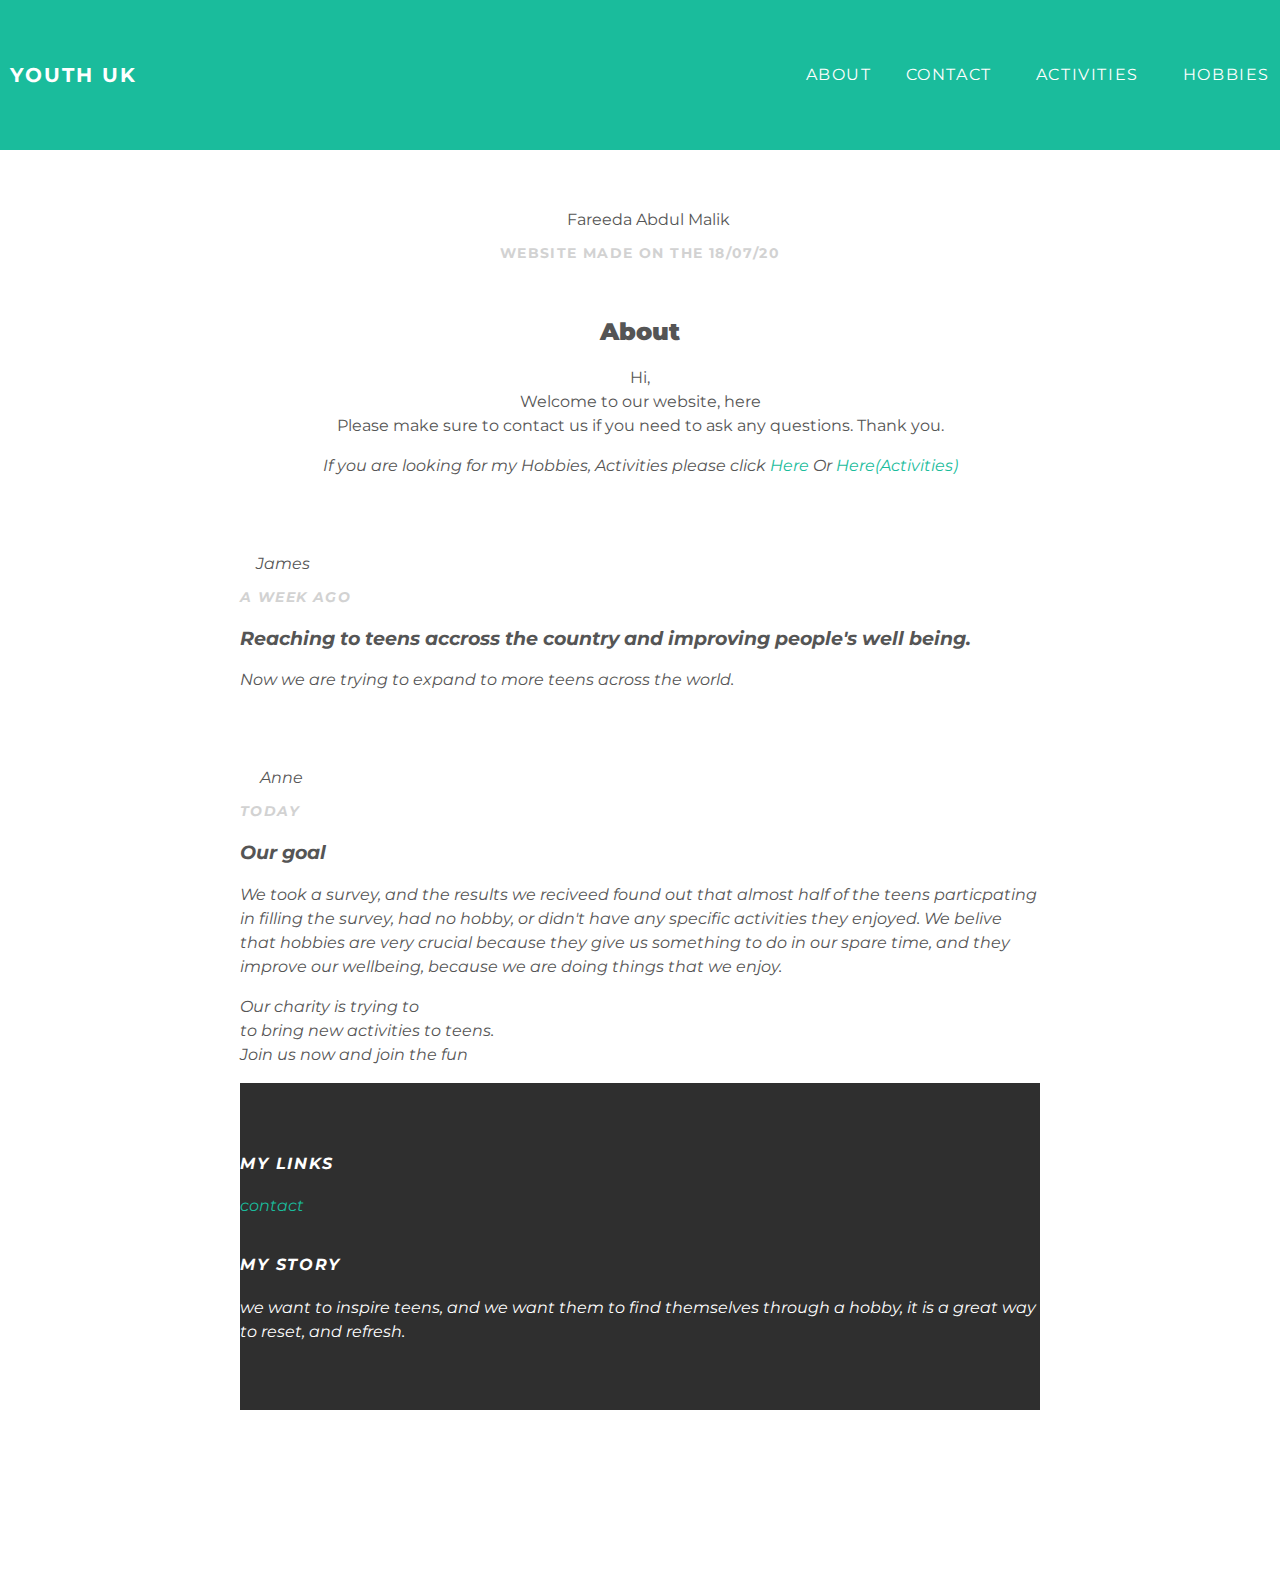
<file: index.html>
<html><head>
   <title>Welcome To My Blog</title>
     <link rel="stylesheet" type="text/css" href="styles.css">
 </head>
 <body>
   <div id="header">
  <div class="post-containter">
    <a id="header-title" href="welcome">Youth UK</a>
    <ul id="header-nav">
      <li><a href = "index.html">About</a></li>
      <li><a id="contact-title" href="mailto: fareeda102019@gmail.com">Contact</a></li>
      <li><a id="contact-title" href="Activities.html">Activities</a></li>
      <li><a id="contact-title" href="hobbies.html">Hobbies</a></li>


      </ul>
    </div>
    </div>
   <div id="content">
     <div class="post-containter">
       <div class="post">
         <div class="post-author">
           <img scr="Fareed.png">
           <center>
           <span>Fareeda Abdul Malik</span>
           <p class="post-date">Website Made on the 18/07/20</p>
           <br>
           <h2 class="post-title"> <strong>About</strong></h2>
           <div class="post-content">
            <p>
              Hi, <br>
              Welcome to our website, here
              <br>
              Please make sure to contact us if you need to ask any questions.

              Thank you.
              </em></em></p><em><em>
              <p>
                If you are looking for my Hobbies, Activities please click  <a href="hobbies.html">Here</a>
                Or
                <a href="Activities.html">Here(Activities)</a>
                </p>
                </center>

     <div class="post-containter">
       <div class="post">
         <div class="post-author">
           <span>James</span>
           <p class="post-date">A week ago</p>
           <h3 class="post-title">Reaching to teens accross the country and improving people's well being.</h3>
           <div class="post-content">

              <p>
                Now we are trying to expand to more teens across the world.
                </p>

                <div class="containter">
                  <div class="post">
                    <div class="post-author">
                      <img scr="Fareed-Smooth.png.png">
                      <span>Anne</span>
                      <p class="post-date">Today</p>
                      <h3 class="post-title">Our goal</h3>
                      <div class="post-content">
                       <p>
                         We took a survey, and the results we reciveed found out that almost half of the teens
                         particpating in filling the survey, had no hobby, or didn't have any specific activities they enjoyed.
                         We belive that hobbies are very crucial because they give us something to do in our spare time, and they
                         improve our wellbeing, because we are doing things that we enjoy.
                         </p>
                         <p>
                           Our charity is trying to <br>
                           to bring new activities to teens. <br>
                           Join us now and join the fun <br>
                           </p>
   </div>
   </div>
   <div id="footer">
     <div class="containter">
       <div class="Column">
         <h4>My Links</h4>
         <p>
           <a href="mailto: fareeda102019gmail.com">contact</a><br>
         </p>
         </div>
         <div class="Column">
           <h4>My Story</h4>
           <p> we want to inspire teens, and we want them to find themselves through a hobby, it is a great way to reset, and refresh.</p>
    </div>
    </div>
   </div>


</div></div></div></div></div></div></em></em></div></div></div></div></div></body></html>
</file>
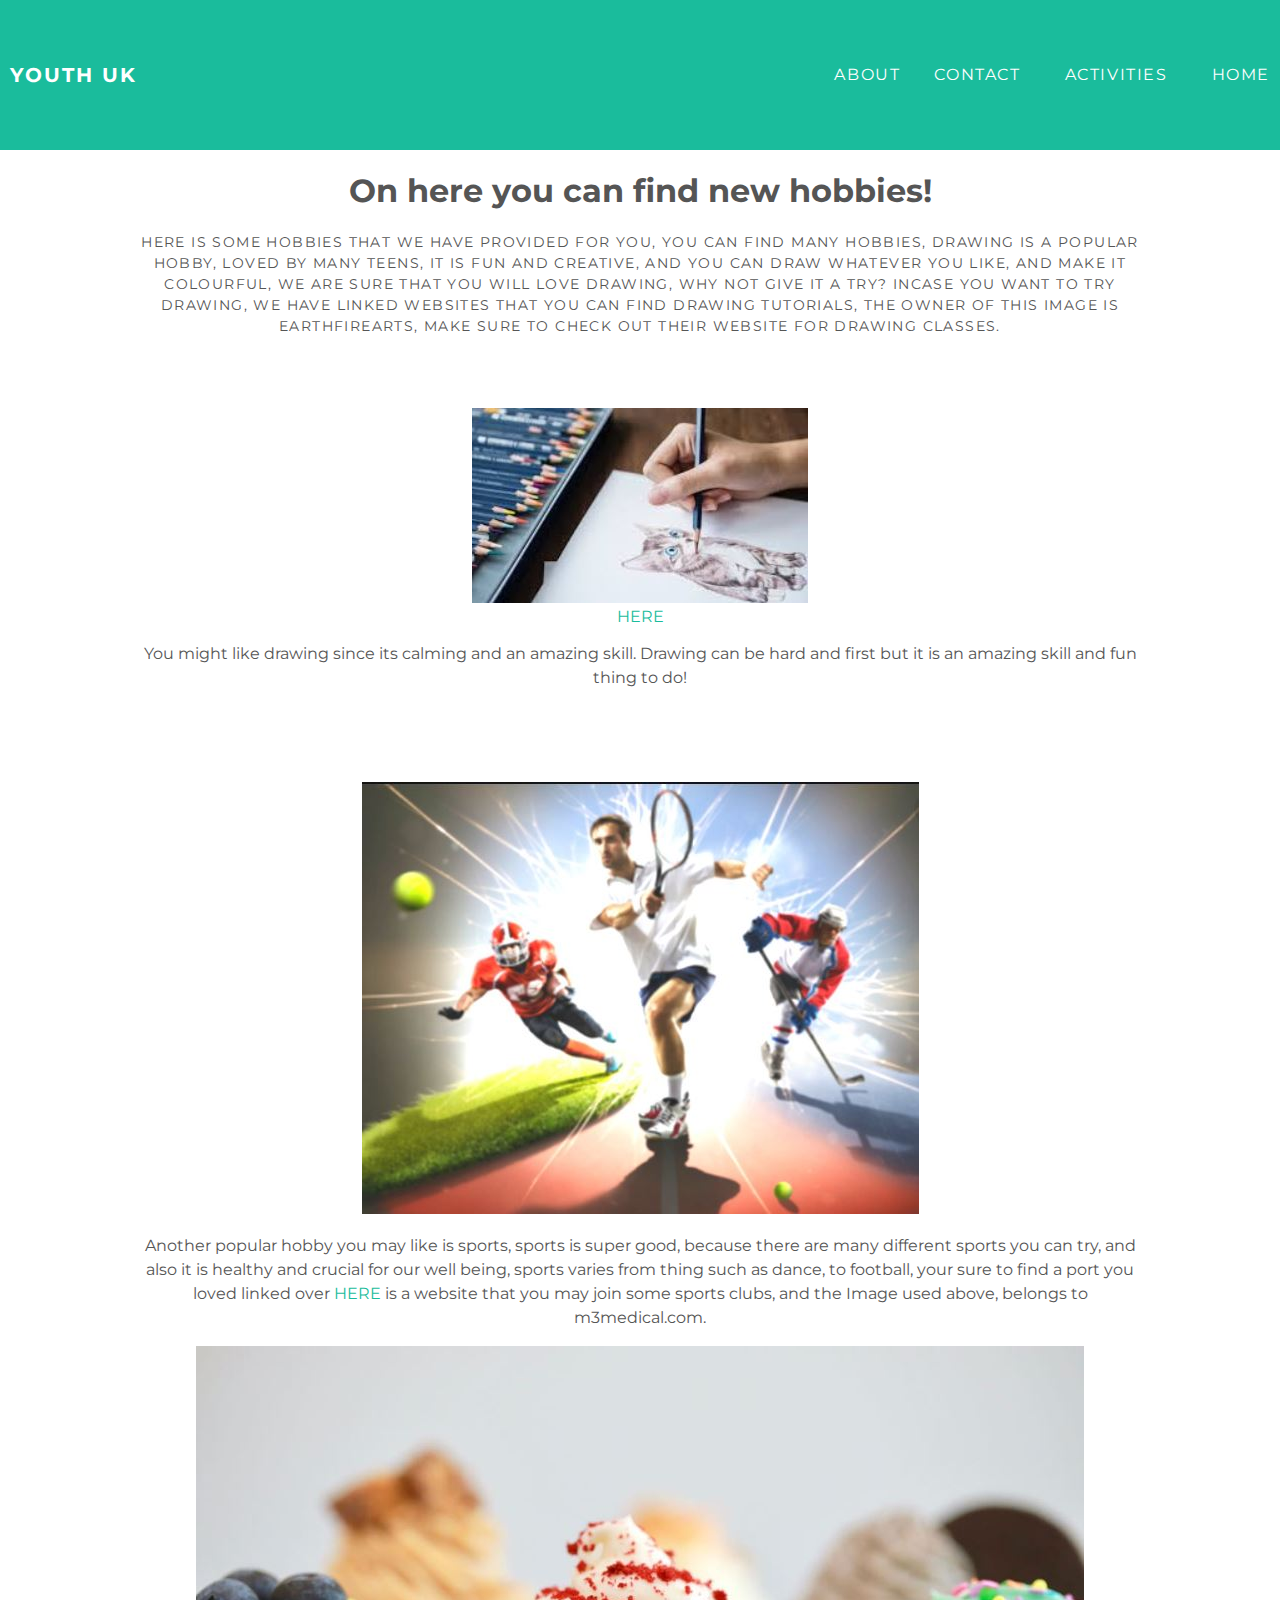
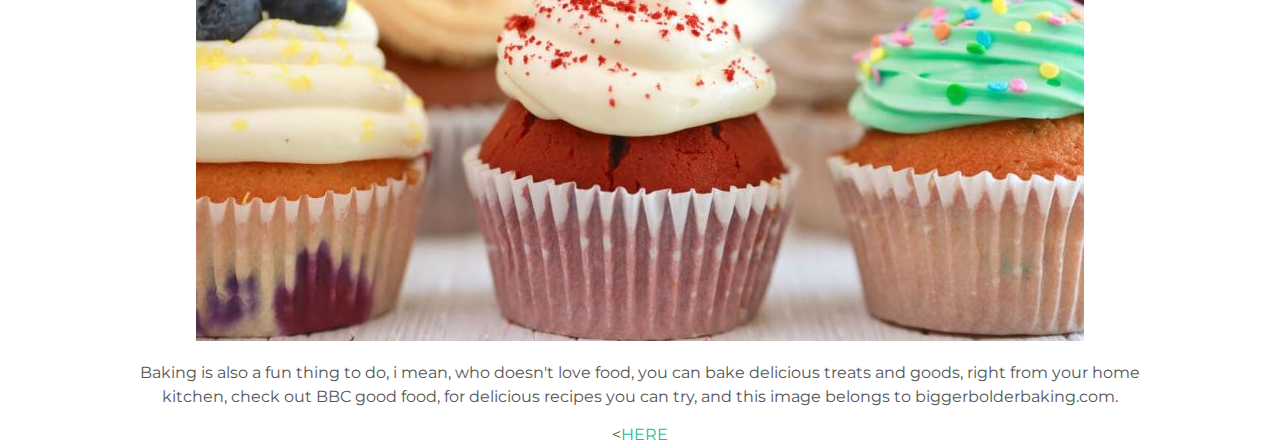
<file: hobbies.html>
<!DOCTYPE html>
<html>
  <head>
    <meta charset="utf-8">
    <link rel="stylesheet" href="styles.css">
    <title>Hobbies | Youth UK</title>
  </head>
  <body>

    <div id="header">
   <div class="post-containter">
     <a id="header-title" href="hobbies.html">Youth UK</a>
     <ul id="header-nav">
       <li><a href = "index.html">About</a></li>
       <li><a id="contact-title" href="mailto: abdulfareed454@gmail.com">Contact</a></li>
       <li><a id="contact-title" href="Activities.html">Activities</a></li>
       <li><a id="contact-title" href="index.html">Home</a></li>

        </ul>
     </div>
     </div>


    <div class="Hobbies-top">
      <center>
        <h1> On here you can find new hobbies! </h1>
        <p class="post-date Image-texts Image-texts1">Here is some hobbies that we have provided for you, you can find many hobbies, drawing is a popular hobby,
            loved by many teens, it is fun and creative, and you can draw whatever you like, and make it colourful,
            we are sure that you will love drawing, why not give it a try? Incase you want to try drawing,
             we have linked websites that you can find drawing tutorials, the owner of this image is EarthfireArts, make sure to check out their
             website for drawing classes.</p>
             <br>
             <br>
             <br>
        <img src="img for ICT.JPG" alt="">
        <br>
         <a href="https://www.youtube.com/results?search_query=drawing+for+beginners/">HERE</a>
         <p class="Image-texts"> You might like drawing since its calming and an amazing skill. Drawing can be hard and first but it is an amazing skill and fun thing to do!</p>

         <br>
         <br>
         <br>
         <br>

           <img src="Sports img ICT.JPG" alt="">

           <p class="Image-texts">Another popular hobby you may like is sports, sports is super good, because there are many different sports you can try,
             and also it is healthy and crucial for our well being, sports varies from thing such as dance, to football, your sure to find a port you loved
             linked over <a href="https://ipswichsportsclub.co.uk/join-ipswich-sports-club/">HERE</a> is a website that you may join some sports clubs, and the Image
             used above, belongs to m3medical.com.</p>
             <img src= "Baking ICT.JPG" alt="">

             <p class="Image-texts">Baking is also a fun thing to do, i mean, who doesn't love food, you can bake delicious treats and goods, right from your home kitchen, check out BBC good food, for
               delicious recipes you can try, and this image belongs to biggerbolderbaking.com.</p> <<a href=https://www.bbcgoodfood.com/">HERE</a>
               </center>

    </div>
  </body>
</html>
</file>
<file: styles.css>
@import url(http://fonts.googleapis.com/css?family=Montserrat:400,700);
body {
margin: 0;
color: #555;

font-family: "Montserrat", sans-serif;
}
.Image-texts1 {
  font-weight: normal !important;
  color: #555 !important;
}
.Image-texts {
  width: 80%;
}
.Image-texts-Span {
  width: 80%;
}
#header {
 background-color: #1abc9c;
 height: 150px;
 line-height: 150px;
}
#header a{
  color: white;
  text-decoration: none;

  text-transform: uppercase;
  letter-spacing: 0.1em;
}
#header a:hover{
  color: #222;
}
#header-title {
 margin: 0px 10px;
  display: block;
  float: left;

  font-size: 20px;
  font-weight: bold;
}
#contact-title {
 margin: 0px 10px;
}
#header-nav{
  display: block;
  float: right;
  margin-top: 0;
}
#header-nav li{
  display: inline;
  padding-left: 20px;
}
.containter{
  max-width: 1000px;
  margin: 0 auto;
}


#footer {
 background-color: #2f2f2f;
 padding: 50px 0;
}

.column{
  min-width: 300px;
  display: inline-block;
  vertical-align: top;
}
#footer h4{
  color: white;
  text-transform: uppercase;
  letter-spacing: 0.1em;
}
#footer p{
  color: white;
}
a{
  color: #1abc9c;
  text-decoration: none;
}
a:hover {
 color: #F6A623;
}
.post{
  max-width: 800px;
  margin: 0 auto;
  padding: 60px 0;
}
post-author img{
  width: 1000px;
  height: 1000px;
  vertical-align: middle;
}
.post-author span {
 margin-left: 16px;
}
.post-date {
 color: #D2D2D2;

 font-size: 14px;
 font-weight: bold;

 text-transform: uppercase;
 letter-spacing: 0.1em;
}
<h1>, <h2>, <h3>, <h4>{
  color: #333;
}
p {
  line-height: 1.5;
}
.post, .about {
 max-width: 800px;
 margin: 0 auto;
 padding: 60px 0;
}
.about{
  text-align: center;
}
.post-container:nth-child(even) {
 background-color: #f2f2f2;
}
</file>
